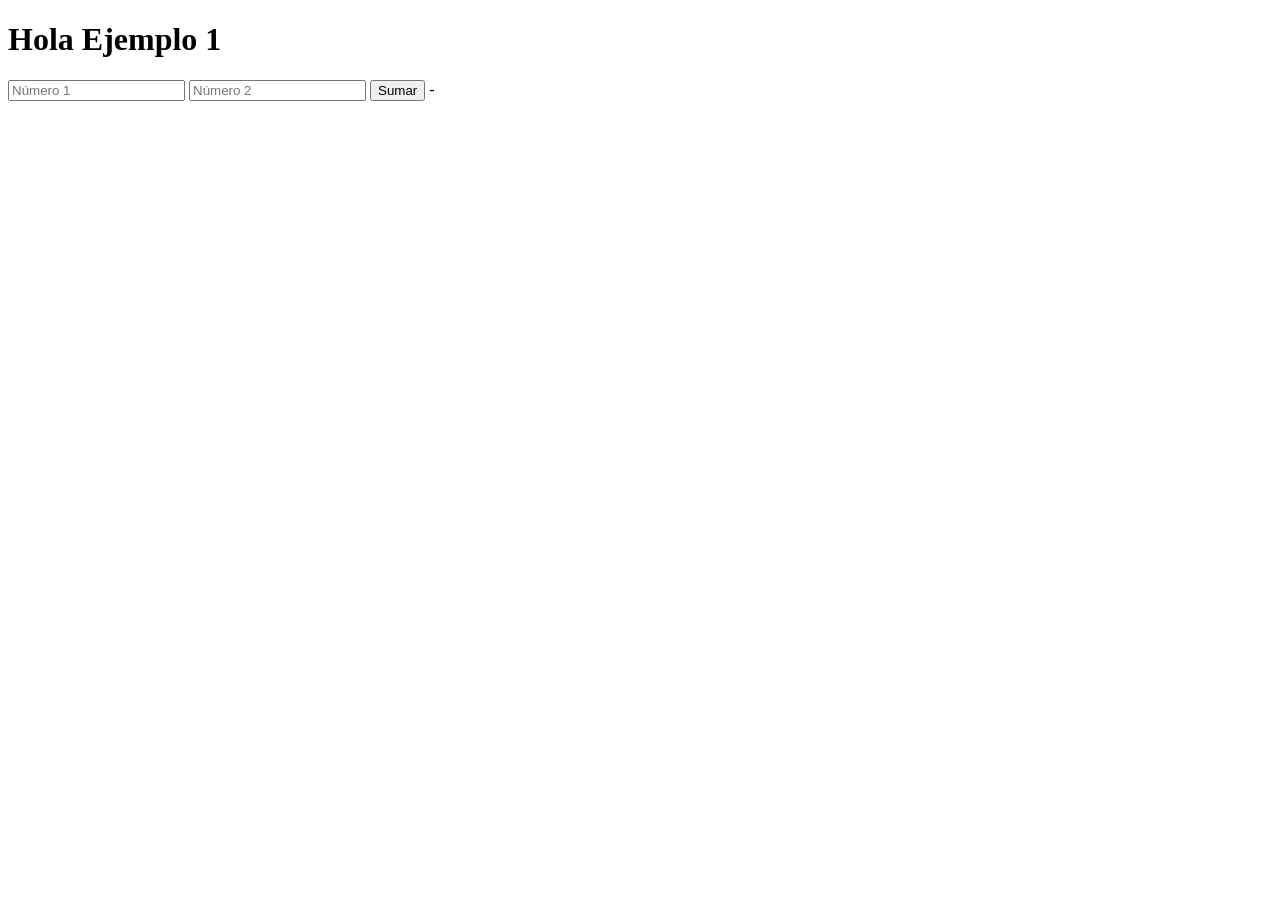
<file: Tema1/Ejemplos/index.html>
<!DOCTYPE html>
<html lang="en">
<head>
    <meta charset="UTF-8">
    <meta name="viewport" content="width=device-width, initial-scale=1.0">
    <title>Tema 1 Ejemplo 1</title>
</head>
<body>
    
    <h1>Hola Ejemplo 1</h1>
    <input type="number" placeholder="Número 1" id="txtNumA" />
    <input type="number" placeholder="Número 2" id="txtNumB" />
    <button type="button" id="btnSumar"> Sumar </button>

    <label id="lblResultado">-</label>

    <!-- <script src="app.js"></script> -->
    <script src="eventos.js"></script>
</body>
</html>
</file>
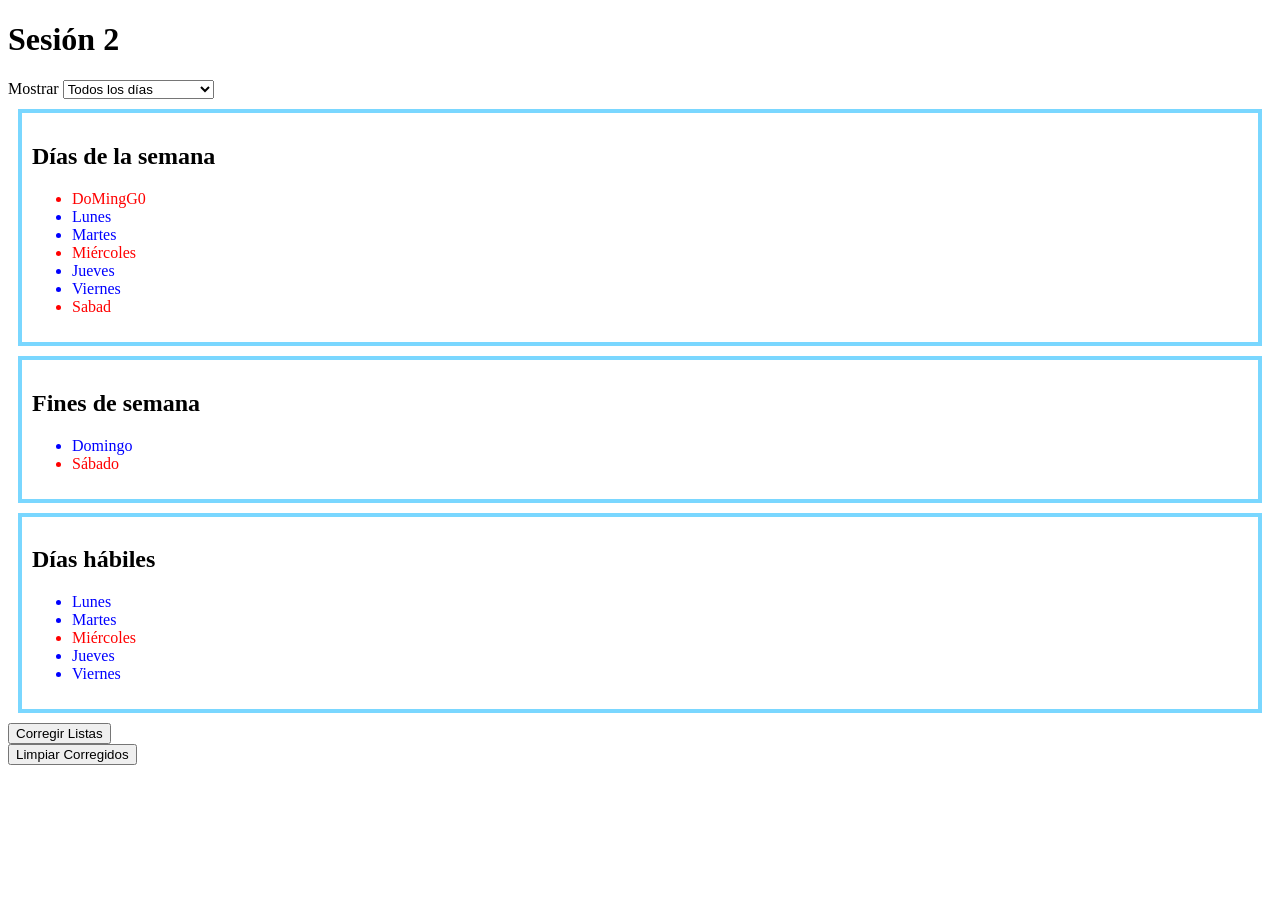
<file: Tema2/ejemplos/index.html>
<!DOCTYPE html>
<html lang="en">
<head>
    <meta charset="UTF-8">
    <meta name="viewport" content="width=device-width, initial-scale=1.0">
    <title>Sesión 2</title>
    <link rel="stylesheet" href="style.css">
</head>
<body>
    <h1>Sesión 2</h1>

    <div>
        <label>Mostrar</label>
        <select onchange="mostrarCalendario()" id="selectorLista">
            <option value="todo">Todos los días</option>
            <option value="habiles">Solo días hábiles</option>
            <option value="fines">Solo fines de semana</option>
        </select>
    </div>

    <section class="tarjeta todo">
        <h2>Días de la semana</h2>
        <ul class="lista-dias" id="lista">
            <li name="domingo" class="dia-semana doMingo">DoMingG0</li>
            <li name="lunes" class="dia-semana lunes">Lunes</li>
            <li name="martes" class="dia-semana martes">Martes</li>
            <li name="miércoles" class="dia-semana miércoles">Miércoles</li>
            <li name="jueves" class="dia-semana jueves">Jueves</li>
            <li name="viernes" class="dia-semana viernes">Viernes</li>
            <li class="dia-semana sábado">Sabad</li>
        </ul>
    </section>

    <section class="tarjeta fines-semana">
        <h2>Fines de semana</h2>
        <ul class="lista-dias" id="lista-fines-semana">
            <li name="domingo" class="dia-semana domingo">Domingo</li>
            <li name="sábado" class="dia-semana sábado">Sábado</li>
        </ul>
    </section>

    <section class="tarjeta dias-habiles">
        <h2>Días hábiles</h2>
        <ul class="lista-dias" id="lista-dias-habiles">
            <li name="lunes" class="dia-semana lunes">Lunes</li>
            <li name="martes" class="dia-semana martes">Martes</li>
            <li name="miércoles" class="dia-semana miércoles">Miércoles</li>
            <li name="jueves" class="dia-semana jueves">Jueves</li>
            <li name="viernes" class="dia-semana viernes">Viernes</li>
        </ul>
    </section>

    <div>
        <button type="button" onclick="corregirListas()">Corregir Listas</button>
    </div>
    <div>
        <button type="button" onclick="limpiarCorregidos()">Limpiar Corregidos</button>
    </div>

    <!-- <script src="variables.js"></script> -->
    <!-- <script src="funciones.js"></script> -->
    <script src="manipulacion.js"></script>
    <script src="ocultarMostrar.js"></script>
</body>
</html>
</file>
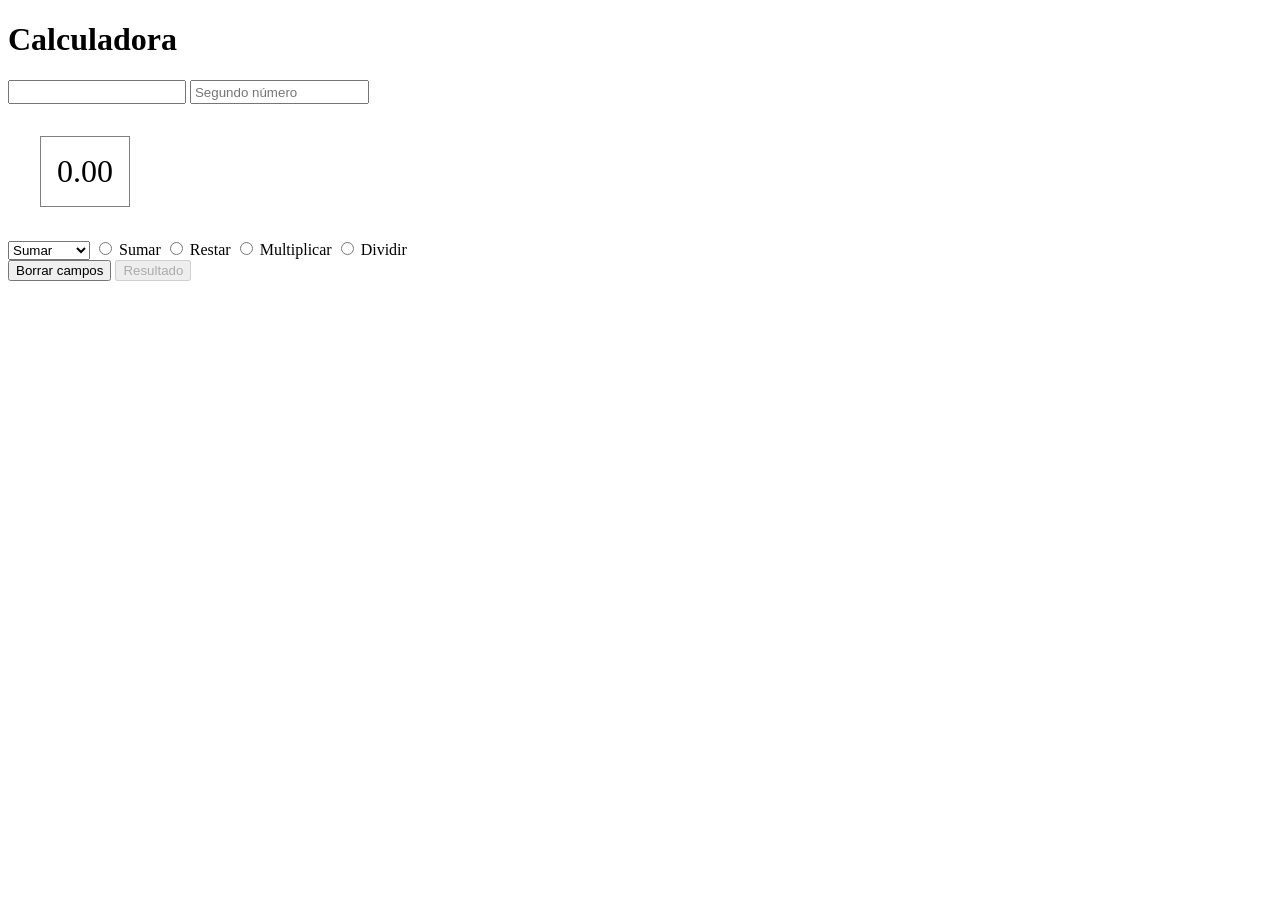
<file: Tema3/ejemplos/index.html>
<!DOCTYPE html>
<html lang="en">
<head>
    <meta charset="UTF-8">
    <meta name="viewport" content="width=device-width, initial-scale=1.0">
    <title>Formularios y funciones</title>
    <link rel="stylesheet" href="styles.css">
</head>
<body>
    <h1>Calculadora</h1>

    <section id="calculadora">
        <form>
            <input type="number" class="numero1"/>
            <input type="number" class="numero2" placeholder="Segundo número"/>
            <br/>
            <label id="resultado">0.00</label>
            <br>
            <select>
                <option>Sumar</option>
                <option>Restar</option>
                <option>Multiplicar</option>
                <option>Dividir</option>
            </select>

            <label>
                <input type="radio" name="operacion" value="suma" onchange="validarCalculo()" />
                Sumar
            </label>

            <label>
                <input type="radio" name="operacion" value="resta"  onchange="validarCalculo()" />
                Restar
            </label>

            <label>
                <input type="radio" name="operacion" value="multiplicacion"  onchange="validarCalculo()" />
                Multiplicar
            </label>

            <label>
                <input type="radio" name="operacion" value="division"  onchange="validarCalculo()" />
                Dividir
            </label>

            <br/>
            <button type="reset">
                Borrar campos
            </button>
            <button type="button" id="btnCalcular" disabled onclick="calcular()">Resultado</button>
        </form>
    </section>

    <script src="app.js"></script>
</body>
</html>
</file>
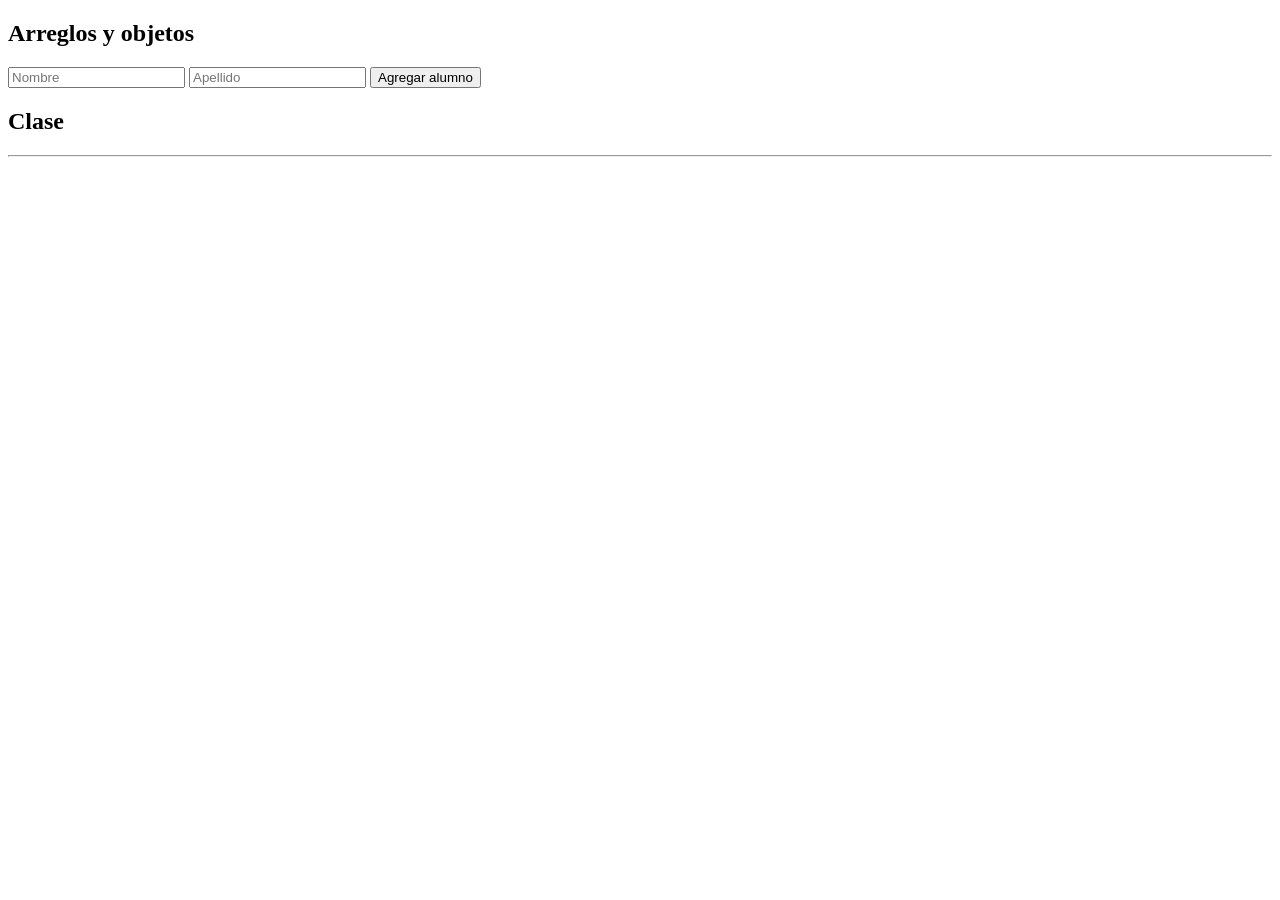
<file: Tema4/ejemplos/index.html>
<!DOCTYPE html>
<html lang="en">

<head>
    <meta charset="UTF-8">
    <meta name="viewport" content="width=device-width, initial-scale=1.0">
    <title>Formularios y funciones</title>
    <link rel="stylesheet" href="styles.css">
</head>

<body>
    <section>
        <h1>Arreglos y objetos</h1>

        <form id="formulario">
            <input type="text" id="txtNombre" placeholder="Nombre">
            <input type="text" id="txtApellido" placeholder="Apellido">
            <button type="button" id="enviar">Agregar alumno</button>
        </form>

        <div>
            <h2>Clase</h2>
            <ul id="listaAlumnos">
                <li>alumno 1 </li>
                <li>alumno 2 </li>
                <li>alumno 3</li>
            </ul>
        </div>
    </section>

    <hr />

    <section hidden>

        <h1>Calculadora</h1>

        <section id="calculadora">
            <form>
                <input type="number" class="numero1" />
                <input type="number" class="numero2" placeholder="Segundo número" />
                <br />
                <label id="resultado">0.00</label>
                <br>
                <select>
                    <option>Sumar</option>
                    <option>Restar</option>
                    <option>Multiplicar</option>
                    <option>Dividir</option>
                </select>

                <label>
                    <input type="radio" name="operacion" value="suma" onchange="validarCalculo()" />
                    Sumar
                </label>

                <label>
                    <input type="radio" name="operacion" value="resta" onchange="validarCalculo()" />
                    Restar
                </label>

                <label>
                    <input type="radio" name="operacion" value="multiplicacion" onchange="validarCalculo()" />
                    Multiplicar
                </label>

                <label>
                    <input type="radio" name="operacion" value="division" onchange="validarCalculo()" />
                    Dividir
                </label>

                <br />
                <button type="reset">
                    Borrar campos
                </button>
                <button type="button" id="btnCalcular" disabled onclick="calcular()">Resultado</button>
            </form>
        </section>

    </section>

    <script src="app.js"></script>
    <script src="funciones.js"></script>
</body>

</html>
</file>
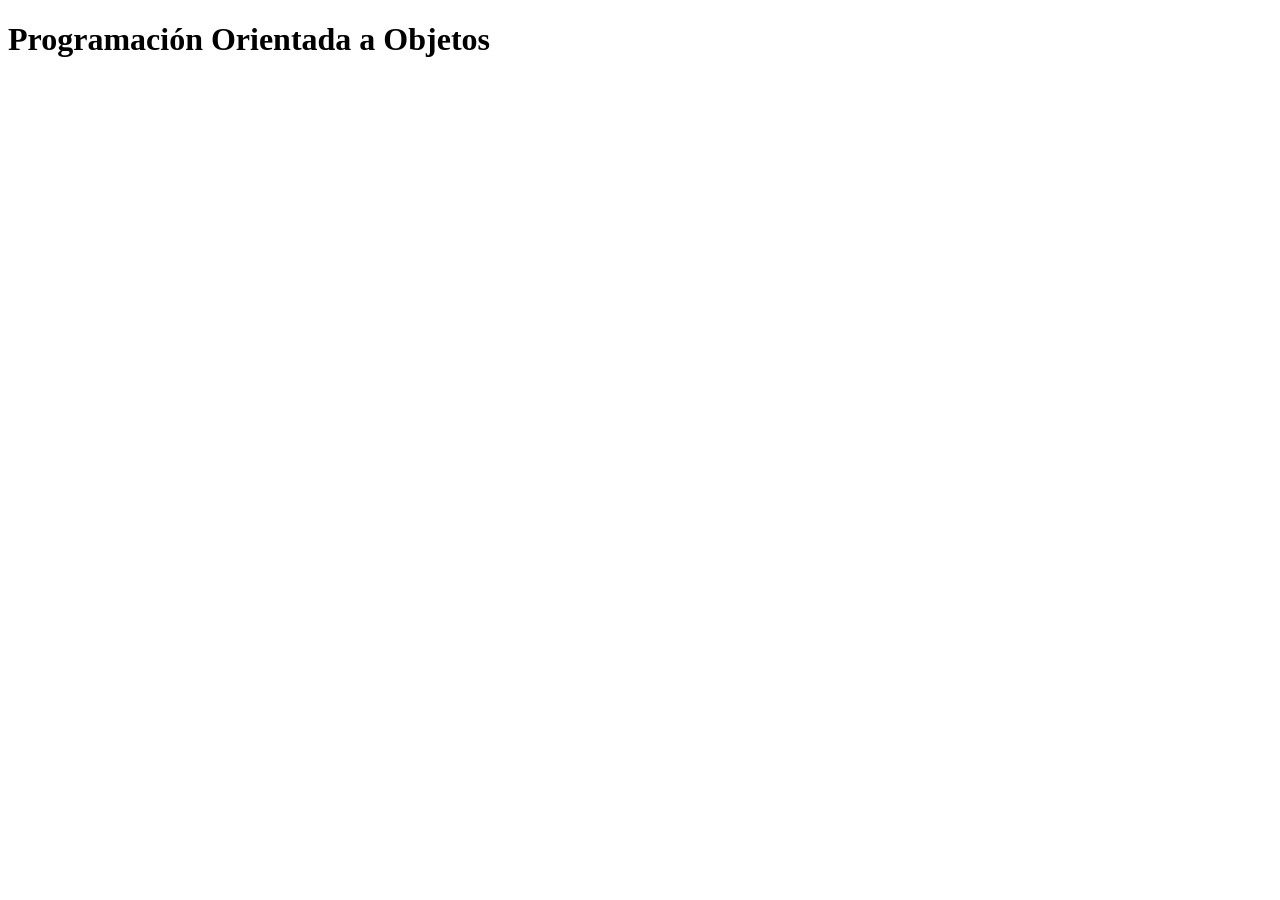
<file: Tema5/ejemplos/index.html>
<!DOCTYPE html>
<html lang="en">
<head>
    <meta charset="UTF-8">
    <meta name="viewport" content="width=device-width, initial-scale=1.0">
    <title>Document</title>
</head>
<body>
    <h1>Programación Orientada a Objetos</h1>


    <script src="veterinario.js"></script>
    <script src="recepcionista.js"></script>
    <script src="clases.js"></script>
</body>
</html>
</file>
<file: Tema2/ejemplos/style.css>
.dia-semana {
    color: red;
}
.lunes, .martes, .miercoles, .jueves, .viernes, .sabado, .domingo {
    color: blue;
}
    
.corregido {
    background-color: #85ff00;
    color: #030325;
}

.tarjeta {
    border: 4px solid #7ad7ff;
    padding: 10px;
    margin: 10px;
}
</file>
<file: Tema3/ejemplos/styles.css>
#resultado {
    font-size: 2em;
    margin: 1em;
    padding: .5em;
    display: inline-block;
    border: 1px solid gray;
}
input[type="number"]{
    padding: .2em;
}
</file>
<file: Tema4/ejemplos/styles.css>
#resultado {
    font-size: 2em;
    margin: 1em;
    padding: .5em;
    display: inline-block;
    border: 1px solid gray;
}
input[type="number"]{
    padding: .2em;
}
</file>
